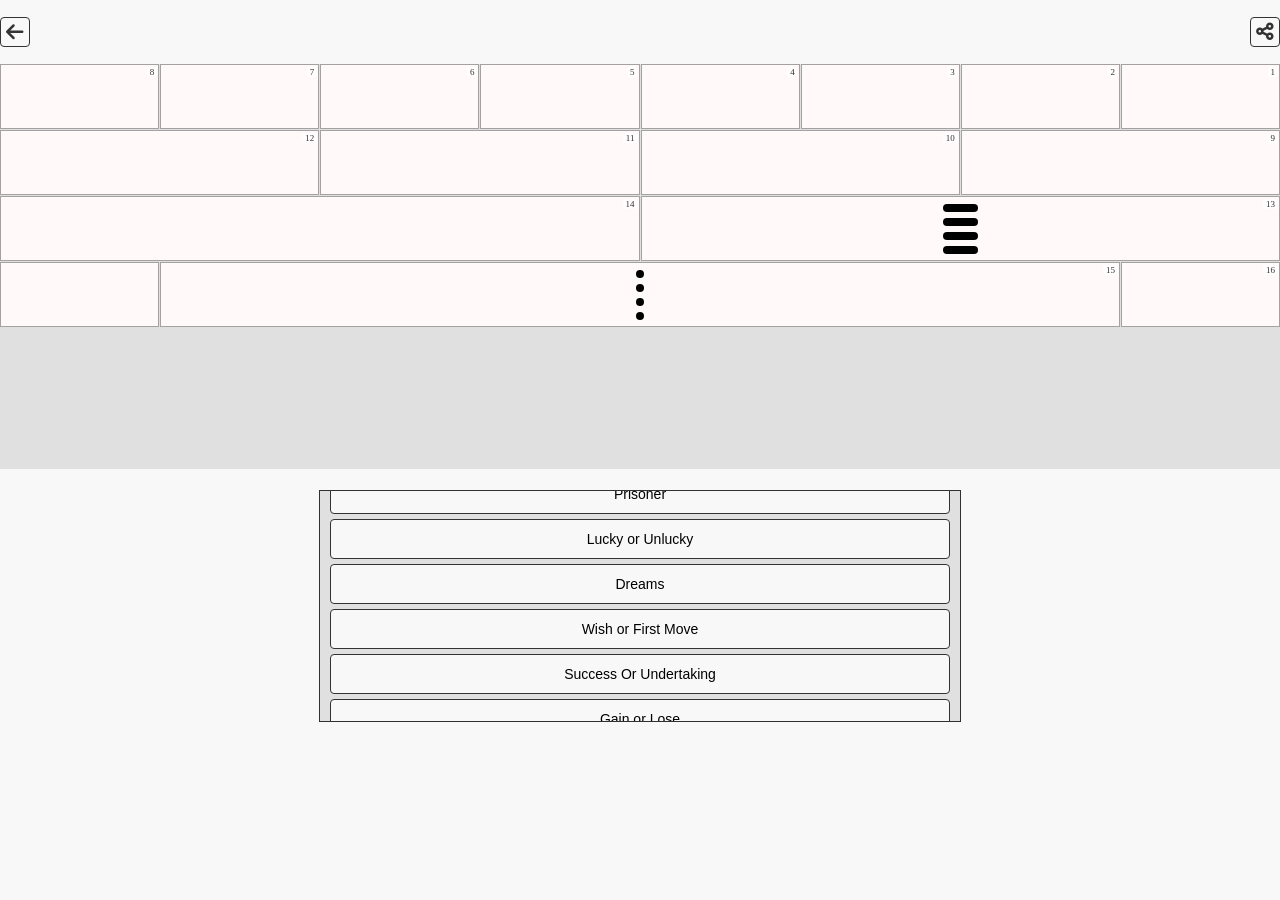
<file: vew.html>
<!DOCTYPE html>
<html lang="en">
<head>
    <meta charset="UTF-8">
    <meta name="viewport" content="width=device-width, initial-scale=1.0">
    <title>View Results</title>
    <link rel="stylesheet" href="vew.css">
    <link rel="stylesheet" href="https://cdnjs.cloudflare.com/ajax/libs/font-awesome/6.0.0-beta3/css/all.min.css">
</head>
<body>
    <div id="container">
        <div id="top">
            <button id="backBtn"><i class="fas fa-arrow-left"></i></button>
            <button id="shareBtn"><i class="fas fa-share-alt"></i></button>
        </div>
        <div id="displayContainer">
            <div class="lineOne">
                <div id="houseSixten" class="house"><span class="house-number">8</span></div>
                <div id="houseFiften" class="house"><span class="house-number">7</span></div>                       
                <div id="houseFourten" class="house"><span class="house-number">6</span></div>
                <div id="houseThirten" class="house"><span class="house-number">5</span></div>            
                <div id="houseTwelve" class="house"><span class="house-number">4</span></div>
                <div id="houseEleven" class="house"><span class="house-number">3</span></div>
                <div id="houseTen" class="house"><span class="house-number">2</span></div>
                <div id="houseNine" class="house"><span class="house-number">1</span></div>
            </div>

            <div class="lineTwo">
                <div id="houseEight" class="house"><span class="house-number">12</span></div>
                <div id="houseSeven" class="house"><span class="house-number">11</span></div>
                <div id="houseSix" class="house"><span class="house-number">10</span></div>
                <div id="houseFive" class="house"><span class="house-number">9</span></div>
            </div>

            <div class="lineThree">
                <div id="houseFour" class="house"><span class="house-number">14</span></div>
                <div id="houseThree" class="house"><span class="house-number">13</span></div>
            </div>

            <div class="lineFour">
                <div id="houseSeventen" class="house"><span class="house-number"></span></div>
                <div id="houseTwo" class="house"><span class="house-number">15</span></div>
                <div id="houseOne" class="house"><span class="house-number">16</span></div>
            </div>
        </div>
       
        <div class="detailsContainer" id="detailsContainer">
            <div class="details" id="detailsContent">
                <button>Wish or First Move</button>
                <button>Success Or Undertaking</button>
                <button>Gain or Lose</button>
                <button>Foreign Land</button>
                <button>Stranger or Favor</button>
                <button>Property or Theft</button>
                <button>Friend or Dealings</button>
                <button>Short Travel</button>
                <button>Love and Regard</button>
                <button>Marriage</button>
                <button>Wife or Husband</button>
                <button>Son or Daugther</button>
                <button>Illness</button>
                <button>Prisoner</button>
                <button>Lucky or Unlucky</button>
                <button>Dreams</button>
            </div>
        </div>
    </div>

    <script src="vew.js"></script>
</body>
</html>
</file>
<file: vew.css>
html, body {
    margin: 0;
    padding: 0;
    width: 100%;
    height: 100vh;
    overflow: hidden;
}

#container {
    width: 100%;
    height: 100%;
    background-color: #f8f8f8;
    display: flex;
    flex-direction: column;
    align-items: center;
    gap: 1px;
}

#top {
    width: 100%;
    height: 7%;
    display: flex;
    justify-content: space-between;
    align-items: center;
    padding: 0 20px;
    position: relative;
}

#backBtn, #shareBtn {
    width: 30px;
    height: 30px;
    background: none;
    border: 1px solid #333;
    border-radius: 4px;
    font-size: 20px;
    cursor: pointer;
    color: #333;
    display: flex;
    align-items: center;
    justify-content: center;
    padding: 0;
    z-index: +5;
}

#backBtn:hover, #shareBtn:hover {
    background-color: #f0f0f0;
}

#displayContainer {
    width: 100%;
    height: 45%;
    font-size: 9px;
    display: flex;
    flex-direction: column;
    gap: 1px;
    background:#e0e0e0;
}

.lineOne {
    width: 100%;
    height: 65px;
    display: grid;
    grid-template-columns: repeat(8, 1fr);
    gap: 1px;
}

.lineTwo {
    width: 100%;
    height: 65px;
    display: grid;
    grid-template-columns: repeat(4, 1fr);
    gap: 1px;
}

.lineThree {
    width: 100%;
    height: 65px;
    display: grid;
    grid-template-columns: repeat(2, 1fr); 
    gap: 1px;
}

.lineFour {
    width: 100%;
    height: 65px;
    display: grid;
    grid-template-columns: repeat(8, 1fr);
    gap: 1px;
}

#houseTwo {
    grid-column: span 6;
}

.house {
    position: relative;
    padding: 0px 2px;
    border: 1px solid #a3a1a1;
    display: flex;
    flex-direction: column;
    align-items: center; 
    justify-content: center;
    background-color: rgb(255, 249, 249)
}

.house-number {
    position: absolute;
    top: 2px;
    right: 1px;
    font-size: 9px;
    color: #333;
    background-color: rgba(255, 255, 255, 0.7);
    padding: 0 3px;
    border-radius: 3px;
}

.detailsContainer {
    width: 50%;
    height: 230px;
    border: 1px solid rgb(49, 49, 49);
    overflow-y: scroll;
    margin-top: 20px;
    scroll-behavior: smooth;
    -webkit-overflow-scrolling: touch;
    background-color: #e0e0e0;
}

.details {
    display: flex;
    flex-direction: column;
    gap: 5px;
    padding: 10px;
}

.details button {
    width: 100%;
    height: 40px;
    border: 1px solid #333;
    border-radius: 4px;
    background: #f8f8f8;
    cursor: pointer;
    transition: all 0.2s;
    font-size: 14px;
    display: flex;
    align-items: center;
    justify-content: center;
    padding: 0 10px;
    text-align: center;
}

.details button:hover {
    background: #e0e0e0;
    transform: scale(1.01);
}

.detailsContainer::-webkit-scrollbar {
    display: none;
}

.detailsContainer {
    -ms-overflow-style: none;
    scrollbar-width: none;
}

.dot {
    width: 8px;
    height: 8px;
    background-color: black;
    border-radius: 50%;
    margin: 2px;
}

.dash {
    width: 35px;
    height: 8px;
    background-color: black;
    border-radius: 4px;
    margin: 2px;
}
</file>
